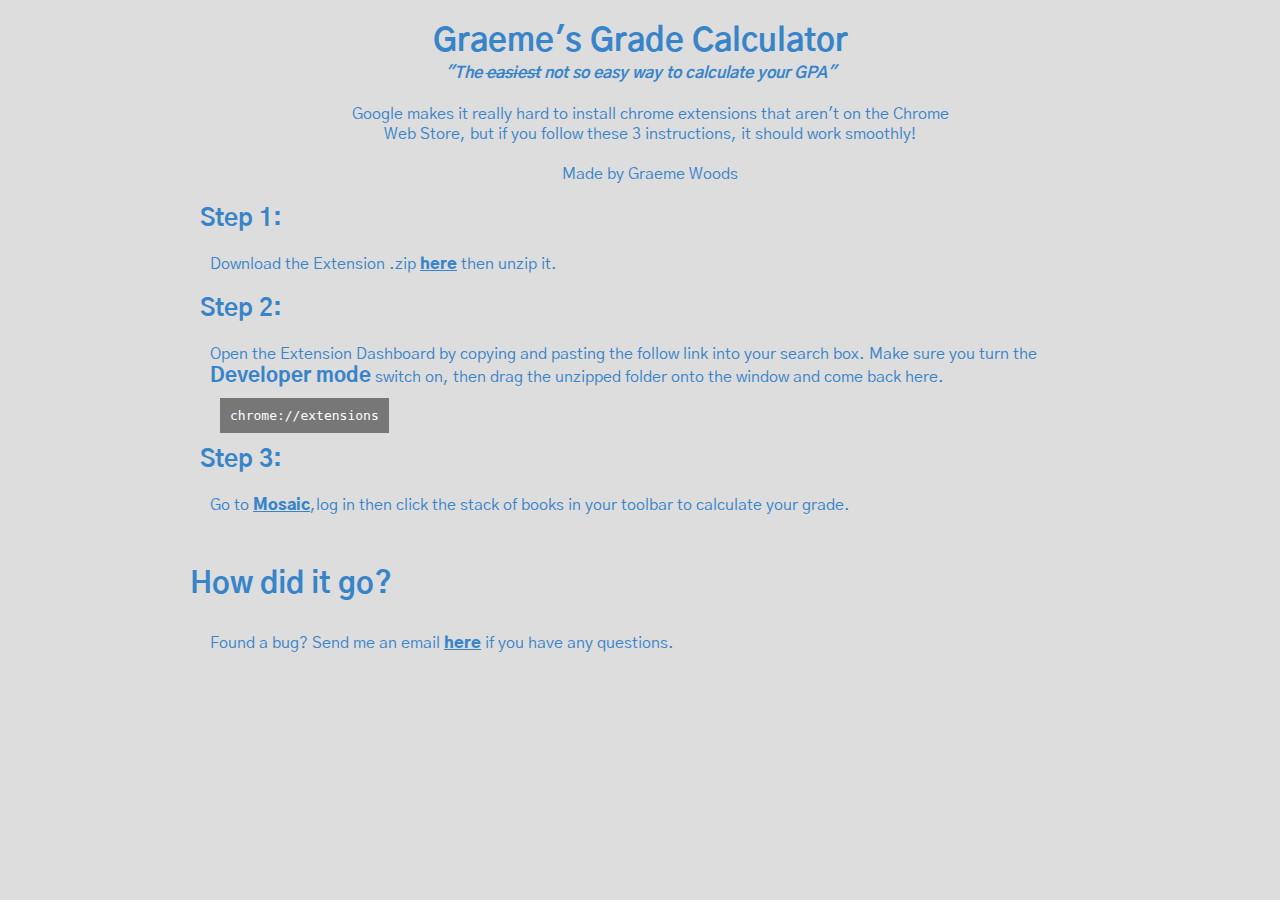
<file: index.html>
<!DOCTYPE html>
<html>
<head>
  <title>Grade Calculator</title>
  <link rel="stylesheet" href='style.css'/>

</head>
<body>
  <h1>Graeme's Grade Calculator</h1>
  <h4>"The <span class='cross'>easiest</span> not so easy way to calculate your GPA"</h4>
  <p class="author">Google makes it really hard to install chrome extensions that aren't on the
    Chrome Web Store, but if you follow these 3 instructions, it should
    work smoothly! <br /><br /> Made by Graeme Woods</p>

  <h2>Step 1:</h2>
  <p>Download the Extension .zip <a target="_blank" href='gradeCalc.zip'>here</a>
    then unzip it.</p>

  <h2>Step 2:</h2>
  <p>Open the Extension Dashboard by copying and pasting the follow link into your
     search box. Make sure you turn the <span class="big">Developer mode</span> switch on,
     then drag the unzipped folder onto the window and come back here.</p>
  <code>chrome://extensions</code>

  <h2>Step 3:</h2>
  <p>Go to <a target="_blank" href='https://mosaic.mcmaster.ca'>Mosaic</a>,log in
    then click the stack of books in your toolbar to calculate your grade.</p>

<h3 class="biggest">How did it go?</h3>
  <p class="bug">Found a bug? Send me an email <a href='mailto:graemewoods202@gmail.com'>here</a>
    if you have any questions.</p>

</body>
</html>
</file>
<file: style.css>
@import url('https://fonts.googleapis.com/css?family=Gothic+A1:200');

@media (max-width: 950px) {
  body {
    width: 450px !important;
  }

  .author {
    width: 400px !important;
  }

}

body {
  font-family: 'Gothic A1', sans-serif;
  color: #3884c9;
  width: 900px;
  margin: 0 auto;
  background-color: #dddddd;
}

h1 {
  text-align: center;
  padding-left: 0;
}

h2 {
  padding-left: 10px;
}

h3 {
  margin-top: 50px;
}

h4 {
  margin-top: -20px;
  font-style: italic;
  text-align: center;
}

p {
  padding-left: 20px;
}

a {
  color:inherit;
  font-weight: 900;
}

.cross {
  text-decoration: line-through;
}

.big {
  font-size: 20px;
  font-weight:800;
}

.biggest {
  font-size: 30px;
}

.bug {
  padding-bottom: 25px;
}

code {
  white-space: pre-wrap;
  margin-left: 30px;
  background-color: #777;
  color: #fff;
  padding: 10px;
}

.author {
  text-align: center;
  width: 600px;
  margin: 0 auto;
}
</file>
